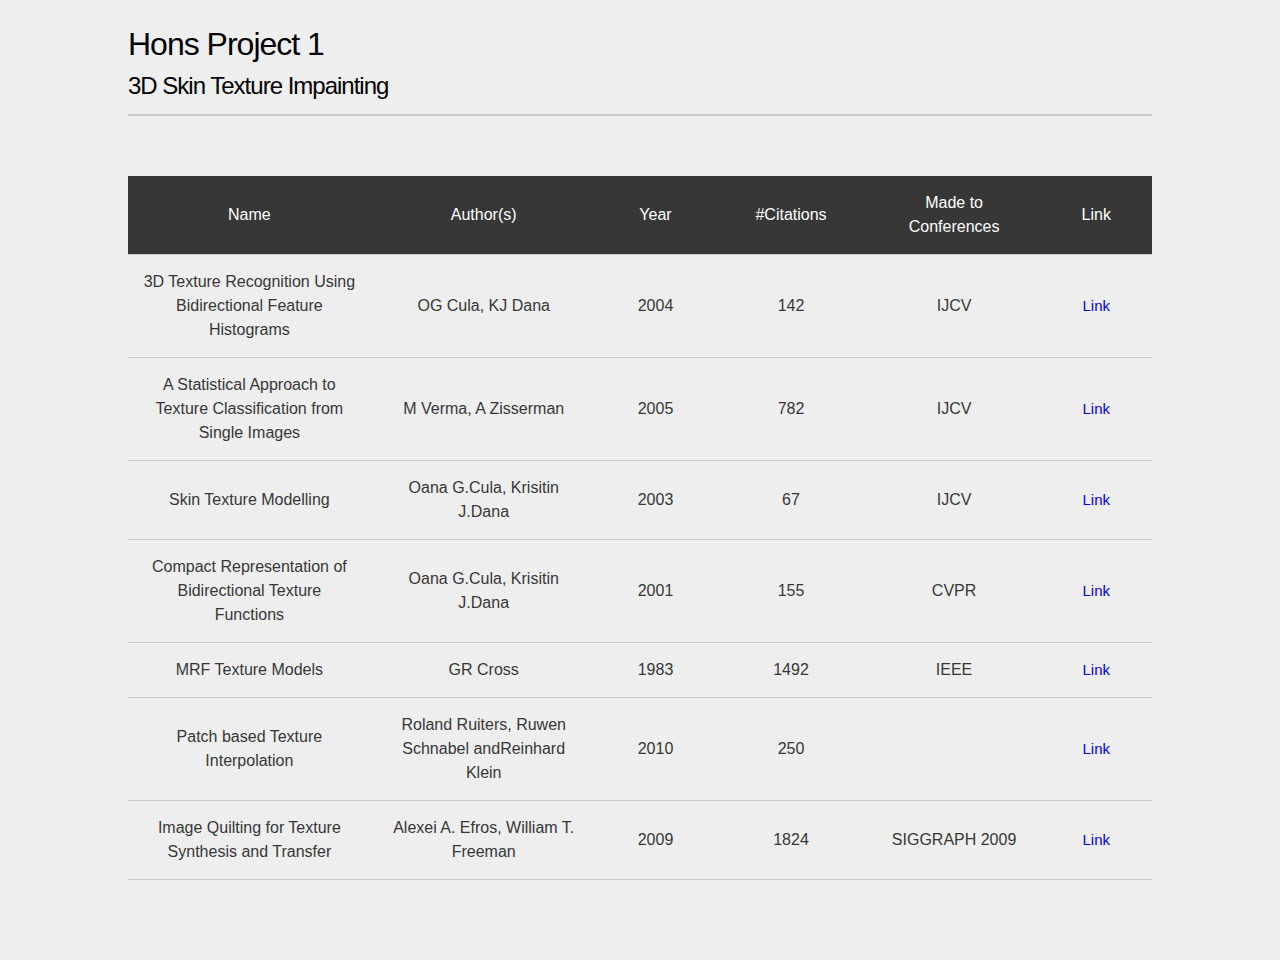
<file: removed_content/index.html>
<!DOCTYPE html>
<html>

  <head>
    <meta charset='utf-8'>
    <meta http-equiv="X-UA-Compatible" content="chrome=1">
    <meta name="description" content="Amaini503.GitHub.io : ">

    <link rel="stylesheet" type="text/css" media="screen" href="stylesheets/stylesheet.css">
<!--    <link rel=stylesheet" type="text/css" media="screen" href="stylesheets/font-awesome/css/font-awesome.min.css" /> -->

    <title>Hons. Project(1)</title>
  </head>

  <body>

    <!-- HEADER -->
    <div id="header_wrap" class="outer">
        <header class="inner">

          <h1 id="project_title">Hons Project 1</h1>
          <h2 id="project_tagline">3D Skin Texture Impainting</h2>

        </header>
    </div>

    <!-- MAIN CONTENT -->
    <div id="main_content_wrap" class="outer">
      <section id="main_content" class="inner">
        <table>
          <tbody>
            <tr>
              <th class="medium">Name</th>
              <th class="medium">Author(s)</th>
              <th class="small">Year</th>
              <th class="small">#Citations</th>
              <th class="small">Made to Conferences</th>
              <th class="small">Link</th>
            </tr>
            <tr>
              <td>3D Texture Recognition Using Bidirectional Feature Histograms</td>
              <td>OG Cula, KJ Dana</td>
              <td>2004</td>
              <td>142</td>
              <td>IJCV</td>
              <td><a href="Papers/paper1.pdf">Link</a></td>
            </tr>
            <tr>
              <td>A Statistical Approach to Texture Classification from
              Single Images</td>
              <td>M Verma, A Zisserman</td>
              <td>2005</td>
              <td>782</td>
              <td>IJCV</td>
              <td><a href="Papers/paper2.pdf">Link</a></td>
            </tr>
            <tr>
              <td>Skin Texture Modelling</td>
              <td>Oana G.Cula, Krisitin J.Dana</td>
              <td>2003</td>
              <td>67</td>
              <td>IJCV</td>
              <td><a href="Papers/paper3.pdf">Link</a></td>
            </tr>
            <tr>
              <td>Compact Representation of Bidirectional Texture Functions</td>
              <td>Oana G.Cula, Krisitin J.Dana</td>
              <td>2001</td>
              <td>155</td>
              <td>CVPR</td>
              <td><a href="Papers/paper4.pdf">Link</a></td>
            </tr>
            <tr>
              <td>MRF Texture Models</td>
              <td>GR Cross</td>
              <td>1983</td>
              <td>1492</td>
              <td>IEEE</td>
              <td><a href="Papers/paper5.pdf">Link</a></td>
            </tr>
            <tr>
              <td>Patch based Texture Interpolation</td>
              <td>Roland Ruiters, Ruwen Schnabel andReinhard Klein</td>
              <td>2010</td>
              <td>250</td>
              <td></td>
              <td><a href="Papers/paper6.pdf">Link</a></td>
            </tr>
            <tr>
              <td>Image Quilting for Texture Synthesis and Transfer</td>
              <td>Alexei A. Efros, William T. Freeman</td>
              <td>2009</td>
              <td>1824</td>
              <td>SIGGRAPH 2009</td>
              <td><a href="Papers/paper7.pdf">Link</a></td>
            </tr>
          </tbody>
        </table>
      </section>
    </div>

    <!-- FOOTER  -->
    <div id="footer_wrap" class="outer">
      <footer class="inner">
      </footer>
    </div>

    

  </body>
</html>
</file>
<file: removed_content/stylesheets/stylesheet.css>
/*******************************************************************************
Slate Theme for GitHub Pages
by Jason Costello, @jsncostello
*******************************************************************************/

@aimport url(github-light.css);

/*******************************************************************************
MeyerWeb Reset
*******************************************************************************/

html, body, div, span, applet, object, iframe,
h1, h2, h3, h4, h5, h6, p, blockquote, pre,
abbr, acronym, address, big, cite, code,
del, dfn, em, img, ins, kbd, q, s, samp,
small, strike, strong, sub, sup, tt, var,
b, u, i, center,
dl, dt, dd, ol, ul, li,
fieldset, form, label, legend,
table, caption, tbody, tfoot, thead, tr, th, td,
article, aside, canvas, details, embed,
figure, figcaption, footer, header, hgroup,
menu, nav, output, ruby, section, summary,
time, mark, audio, video {
  margin: 0;
  padding: 0;
  border: 0;
  font: inherit;
  vertical-align: baseline;
}

/* HTML5 display-role reset for older browsers */
article, aside, details, figcaption, figure,
footer, header, hgroup, menu, nav, section {
  display: block;
}

ol, ul {
  list-style: none;
}

table {
  border-collapse: collapse;
  border-spacing: 0;
}

/*******************************************************************************
Theme Styles
*******************************************************************************/

body {
  box-sizing: border-box;
  color:#373737;
  background: #eee;
  font-size: 16px;
  font-family: 'Myriad Pro', Calibri, Helvetica, Arial, sans-serif;
  line-height: 1.5;
  -webkit-font-smoothing: antialiased;
}

h1, h2, h3, h4, h5, h6 {
  font-family: 'Lucida Grande', 'Calibri', Helvetica, Arial, sans-serif;
  letter-spacing: -1px;
}

h2 {
  padding-bottom: 10px;
  font-size: 32px;
  background: url('../images/bg_hr.png') repeat-x bottom;
}

p {
  margin: 10px 0 15px 0;
}

footer p {
  color: #f2f2f2;
}

a {
  text-decoration: none;
  font-size: 15px;
}
i {
	font-size: 15px;
}



em {
  font-style: italic;
}

strong {
  font-weight: bold;
}

img {
  position: relative;
  margin: 0 auto;
  max-width: 739px;
  padding: 5px;
  margin: 10px 0 10px 0;
  border: 1px solid #ebebeb;

  box-shadow: 0 0 5px #ebebeb;
  -webkit-box-shadow: 0 0 5px #ebebeb;
  -moz-box-shadow: 0 0 5px #ebebeb;
  -o-box-shadow: 0 0 5px #ebebeb;
  -ms-box-shadow: 0 0 5px #ebebeb;
}

p img {
  display: inline;
  margin: 0;
  padding: 0;
  vertical-align: middle;
  text-align: center;
  border: none;
}

pre, code {
  width: 100%;
  color: #222;
  background-color: #fff;

  font-family: Monaco, "Bitstream Vera Sans Mono", "Lucida Console", Terminal, monospace;
  font-size: 14px;

  border-radius: 2px;
  -moz-border-radius: 2px;
  -webkit-border-radius: 2px;
}

pre {
  width: 100%;
  padding: 10px;
  box-shadow: 0 0 10px rgba(0,0,0,.1);
  overflow: auto;
}

code {
  padding: 3px;
  margin: 0 3px;
  box-shadow: 0 0 10px rgba(0,0,0,.1);
}

pre code {
  display: block;
  box-shadow: none;
}

blockquote {
  color: #666;
  margin-bottom: 20px;
  padding: 0 0 0 20px;
  border-left: 3px solid #bbb;
}


ul, ol, dl {
  margin-bottom: 15px
}

ul {
  list-style-position: inside;
  list-style: disc;
  padding-left: 20px;
}

ol {
  list-style-position: inside;
  list-style: decimal;
  padding-left: 20px;
}

dl dt {
  font-weight: bold;
}

dl dd {
  padding-left: 20px;
  font-style: italic;
}

dl p {
  padding-left: 20px;
  font-style: italic;
}

hr {
  height: 1px;
  margin-bottom: 5px;
  border: none;
  background: url('../images/bg_hr.png') repeat-x center;
}

table {
  border: 1px solid #373737;
  margin-bottom: 20px;
  text-align: left;
 }

th {
  font-family: 'Lucida Grande', 'Helvetica Neue', Helvetica, Arial, sans-serif;
  padding: 10px;
  background: #373737;
  color: #fff;
 }

td {
  padding: 10px;
  border: 1px solid #373737;
 }

form {
  background: #f2f2f2;
  padding: 20px;
}

/*******************************************************************************
Full-Width Styles
*******************************************************************************/

.outer {
  width: 100%;
}

.inner {
  position: relative;
  max-width: 640px;
  padding: 20px 10px;
  margin: 0 auto;
}

#header_wrap {
  background: #212121;
  background: -moz-linear-gradient(top, #373737, #212121);
  background: -webkit-linear-gradient(top, #373737, #212121);
  background: -ms-linear-gradient(top, #373737, #212121);
  background: -o-linear-gradient(top, #373737, #212121);
  background: linear-gradient(top, #373737, #212121);
  background: #eee;
}

#header_wrap .inner {
	width: 100%;
	max-width: 80%;
}
#main_content table{
	width: 100%;
	max-width: 100%;
	border: none;
}
#main_content table th, #main_content table td {
	text-align: center;
	border: none;
	padding: 15px;
	vertical-align: middle;
}
#main_content table tr {
	border: none;
	border-bottom: 1px solid #ccc;
}
#main_content_wrap .inner { 
	max-width: 80%;
	text-align: center;
}
.small {
	width: 5%;
}
.medium {
	width: 10%;
}
#project_title {
  margin: 0;
  color: #000;
  font-size: 32px;
}

#project_tagline {
  color: #000;
  font-size: 24px;
  font-weight: 300;
  background: none;
  border-bottom: 2px solid #ccc;
}

#downloads {
  position: absolute;
  width: 210px;
  z-index: 10;
  bottom: -40px;
  right: 0;
  height: 70px;
  background: url('../images/icon_download.png') no-repeat 0% 90%;
}

.zip_download_link {
  display: block;
  float: right;
  width: 90px;
  height:70px;
  text-indent: -5000px;
  overflow: hidden;
  background: url(../images/sprite_download.png) no-repeat bottom left;
}

.tar_download_link {
  display: block;
  float: right;
  width: 90px;
  height:70px;
  text-indent: -5000px;
  overflow: hidden;
  background: url(../images/sprite_download.png) no-repeat bottom right;
  margin-left: 10px;
}

.zip_download_link:hover {
  background: url(../images/sprite_download.png) no-repeat top left;
}

.tar_download_link:hover {
  background: url(../images/sprite_download.png) no-repeat top right;
}

#main_content_wrap {
  background: #eee;
}

#main_content {
  padding-top: 40px;
}

#footer_wrap {
  background: #eee;
}



/*******************************************************************************
Small Device Styles
*******************************************************************************/

@media screen and (max-width: 480px) {
  body {
    font-size:14px;
  }

  #downloads {
    display: none;
  }

  .inner {
    min-width: 320px;
    max-width: 480px;
  }

  #project_title {
  font-size: 32px;
  }

  h1 {
    font-size: 28px;
  }

  h2 {
    font-size: 24px;
  }

  h3 {
    font-size: 21px;
  }

  h4 {
    font-size: 18px;
  }

  h5 {
    font-size: 14px;
  }

  h6 {
    font-size: 12px;
  }

  code, pre {
    min-width: 320px;
    max-width: 480px;
    font-size: 11px;
  }

}
</file>
